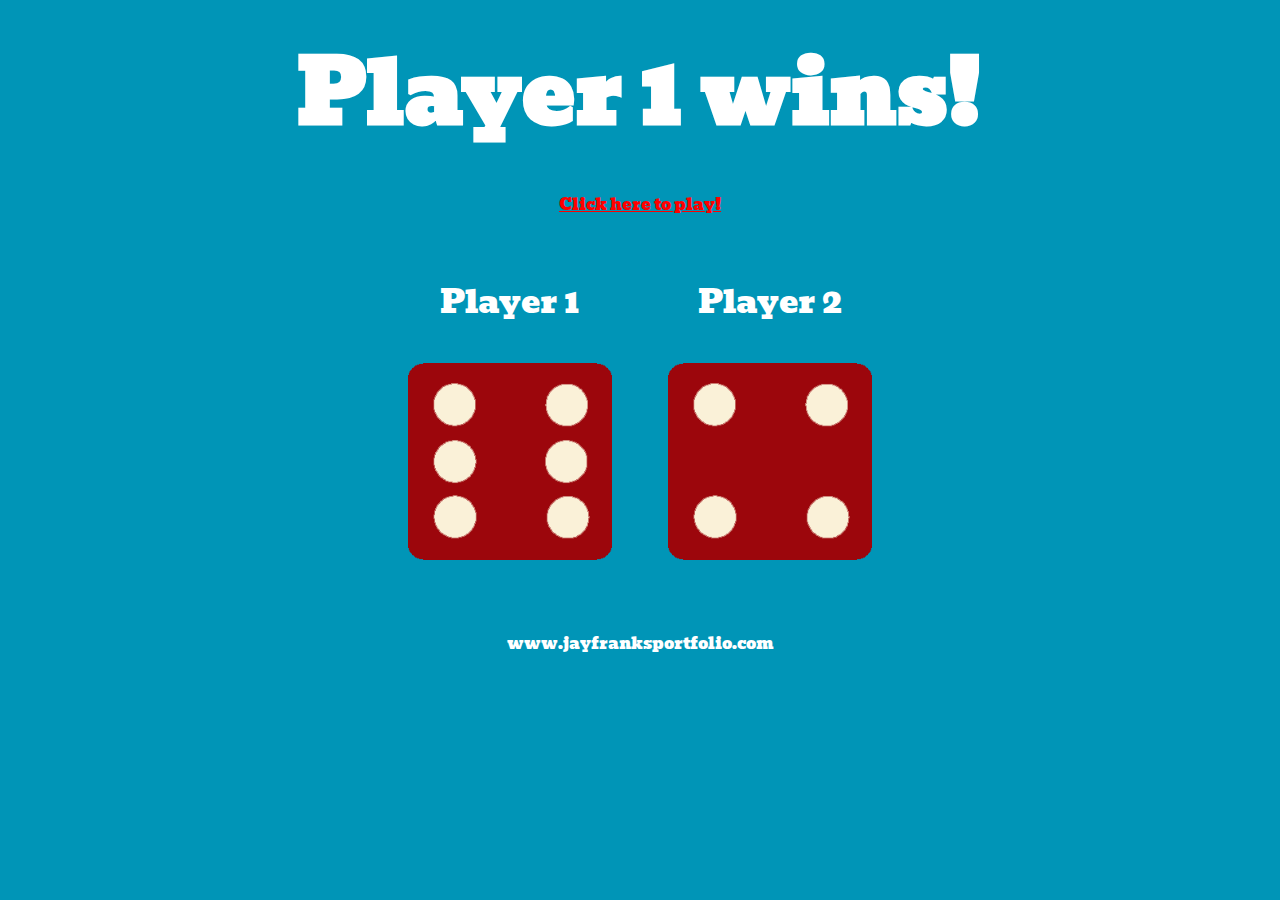
<file: Dice Game/index.html>
<!DOCTYPE html>
<html lang="en" dir="ltr">
  <head>
    <meta charset="utf-8">
    <title>The Dice Game</title>
    <link rel="stylesheet" href="https://stackpath.bootstrapcdn.com/bootstrap/4.1.3/css/bootstrap.min.css" integrity="sha384-MCw98/SFnGE8fJT3GXwEOngsV7Zt27NXFoaoApmYm81iuXoPkFOJwJ8ERdknLPMO" crossorigin="anonymous">
    <link rel="stylesheet" href="styles.css">
    <link href="https://fonts.googleapis.com/css2?family=Bevan&display=swap" rel="stylesheet">
    <link rel="icon" href="favicon.ico">

  </head>
  <body>

    <div class="container">
      <h1></h1>

      <button type="button" onClick="window.location.reload();" class="btn btn-light btn-lg refresh-button"> Click here to play!</button>

      <div class="dice">
        <p>Player 1</p>
        <img class="img1" src="images/dice6.png">
      </div>

      <div class="dice">
        <p>Player 2</p>
        <img class="img2" src="images/dice6.png">
      </div>

    </div>


  <script src="index.js" charset="utf-8"></script>

  </body>

  <footer>
    www.jayfranksportfolio.com
  </footer>
</html>
</file>
<file: Dice Game/styles.css>
.container {
  width: 70%;
  margin: auto;
  text-align: center;
}

.dice {
  text-align: center;
  display: inline-block;

}

.refresh-button {
  display: block;
  font-size: 1rem;
  margin: 3% auto;
  color:red;
  font-family: 'Bevan', cursive;
  background-color:#0095b7;
  text-decoration: underline;
  border: none;
}

.refresh-button:hover{
background-color:#0095b7;
color: white;
text-decoration: underline;
border: none;
}

.refresh-button:active{
  background-color:#0095b7 !important;
  color: white !important;
  border: none !important;
  text-decoration: underline !important;
  position:relative;
  top:1px;
  outline: none !important;
}

btn:focus, a:focus{
outline: none!important;
}

.refresh-button:focus{
outline: none!important;
box-shadow: none!important;
}

body {
  background-color: #0095b7;
}

h1 {
  margin: 2.5% 0;
  margin-bottom: 0;
  font-family: 'Bevan', cursive;
  font-size: 5.5rem;
  color: white;
}

p {
  font-size: 2rem;
  color: white;
  font-family: 'Bevan', cursive;
}

img {
  width: 80%;
}

footer {
  padding-top: 2%;
  margin-top: 3%;
  margin-bottom: 3%;
  color: white;
  text-align: center;
  font-family: 'Bevan', cursive;
  font-size: 1rem;
}

@media (max-width: 1060px) {

  h1 {
    font-size: 4rem;
  }

}


@media (max-width: 755px) {

  h1 {
    font-size: 3.25rem;
  }

}

@media (max-width: 648px) {

  h1 {
    font-size: 2.5rem;
  }

}
</file>
